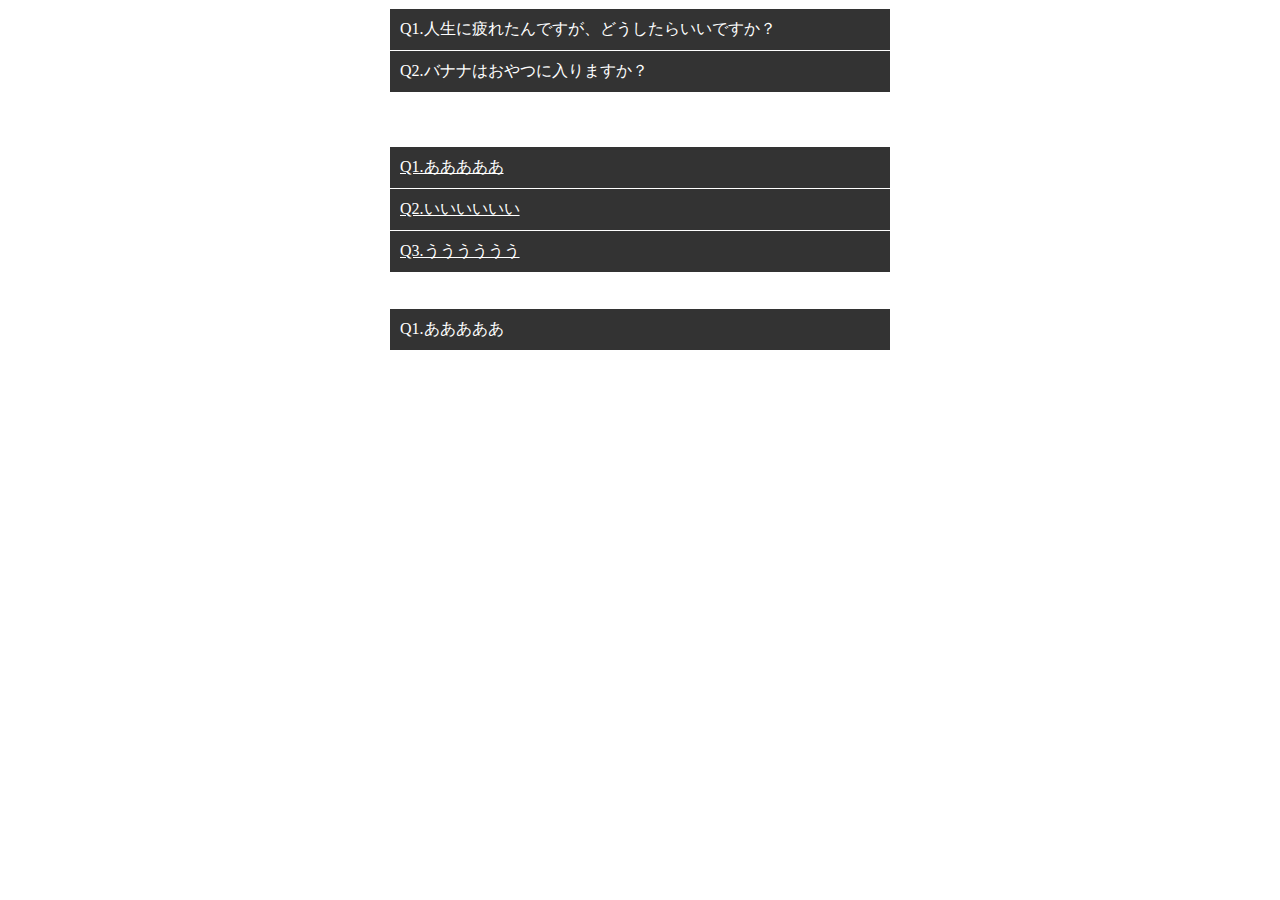
<file: Accordion/index.html>
<!doctype html>
<html>
	<head>
		<meta charset="utf-8">
		<link rel="stylesheet" href="style.css">
		<title>クラスとインスタンス</title>
	</head>
	<body>

		<div class="accordion" id="js-faq">
			<p class="accordion-trigger">
				Q1.人生に疲れたんですが、どうしたらいいですか？
			</p>
			<div class="accordion-contents">
				A1.寝ましょう
			</div>

			<p class="accordion-trigger">
				Q2.バナナはおやつに入りますか？
			</p>
			<div class="accordion-contents">
				A2.グレーです。
				より安全に事を進めるのであれば、バナナはカットして弁当箱に入れ、キャベツやトマトなどの野菜も同時に入れておくのです。<br>
				そうすれば、最悪「これはサラダです」という言い訳が成立します。（フルーツサラダ）
			</div>
		</div>

		<br><br><br>

		<div class="accordion" id="js-accordion">
			<a href="" class="accordion-trigger">
				Q1.あああああ
			</a>
			<div class="accordion-contents">
				A1.ああああああ
			</div>

			<a href="" class="accordion-trigger">
				Q2.いいいいいい
			</a>
			<div class="accordion-contents">
				A2.いいいいいい
			</div>

			<a href="" class="accordion-trigger">
				Q3.うううううう
			</a>
			<div class="accordion-contents">
				A3.うううううう
			</div>
		</div>

		<br><br>

		<dl class="accordion" id="js-accordion-mini">
			<dt class="accordion-trigger">
				Q1.あああああ
			</dt>
			<dd class="accordion-contents">
				A1.ああああああ
			</dd>
		</dl>
		<script src="accordion.js"></script>
	</body>
</html>
</file>
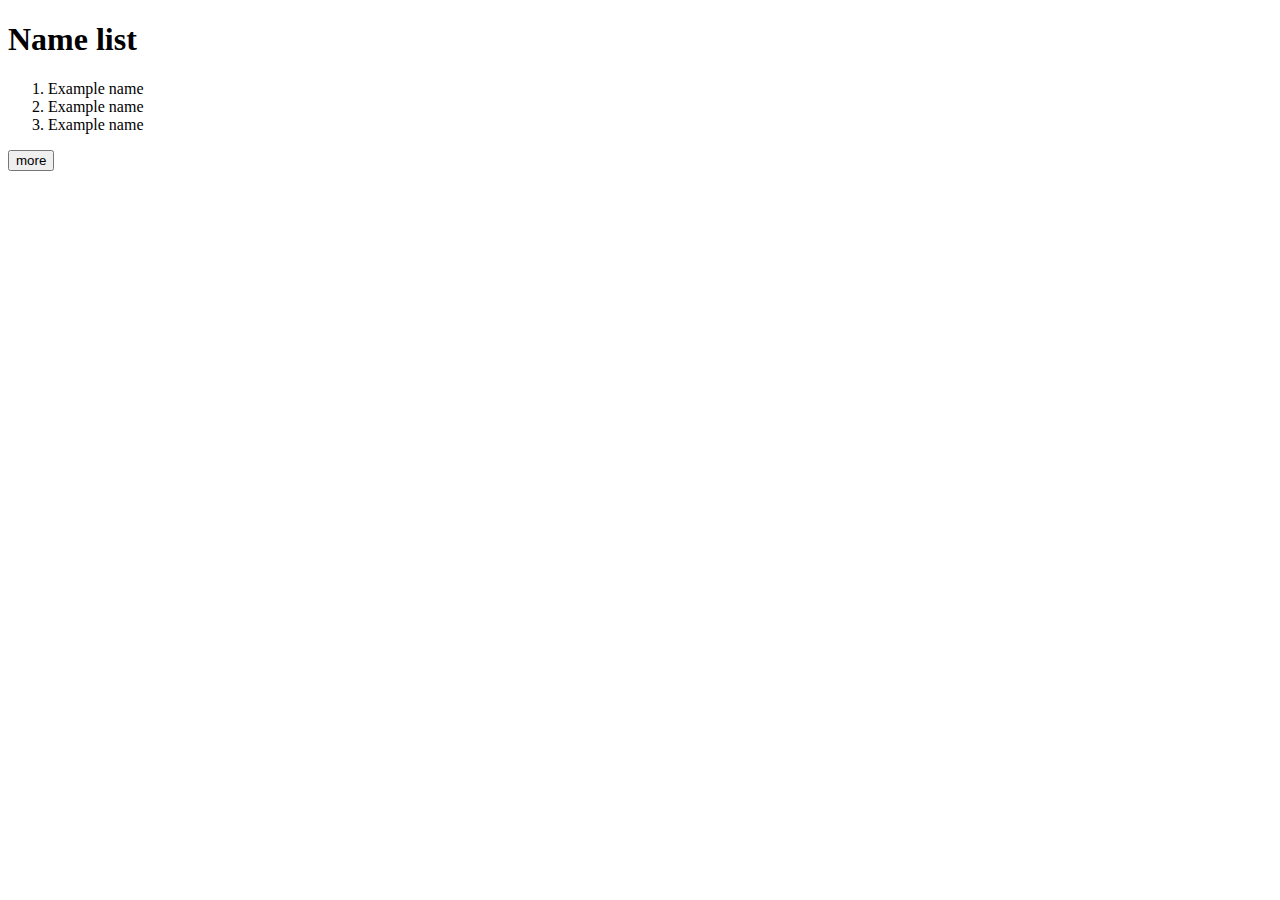
<file: callAPI/index.html>
<!DOCTYPE html>
<html lang="ja">
  <head>
    <meta charset="UTF-8" />
    <title>Name list</title>
  </head>
  <body>
    <h1>Name list</h1>
    <ol id="lists">
      <li>Example name</li>
      <li>Example name</li>
      <li>Example name</li>
    </ol>
    <button id="addBtn">more</button>

    <script src="index.js"></script>
  </body>
</html>
</file>
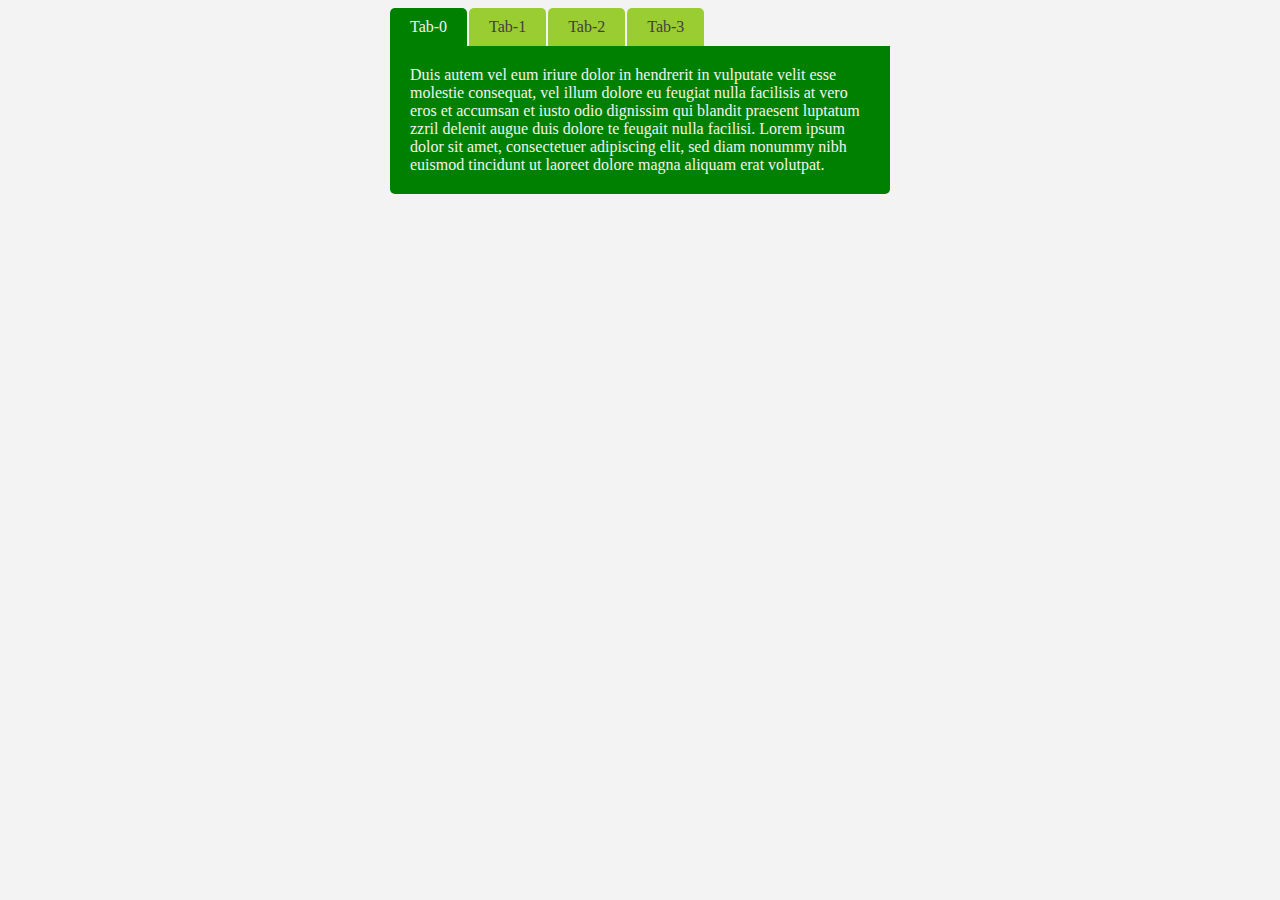
<file: Tab/index.html>
<!doctype html>
<html>
  <head>
    <meta charset="utf-8">
    <link rel="stylesheet" href="tab.css">
  </head>
  <body>

    <div class="tab" id="js-tab">
      <div class="tab-nav">
        <a href="" class="tab-nav-item is-active" data-nav="0">Tab-0</a>
        <a href="" class="tab-nav-item" data-nav="1">Tab-1</a>
        <a href="" class="tab-nav-item" data-nav="2">Tab-2</a>
        <a href="" class="tab-nav-item" data-nav="3">Tab-3</a>
      </div>
      <div class="tab-contents">
        <div class="tab-contents-item" data-content="0">
          Duis autem vel eum iriure dolor in hendrerit in vulputate velit esse molestie consequat, vel illum dolore eu feugiat nulla facilisis at vero eros et accumsan et iusto odio dignissim qui blandit praesent luptatum zzril delenit augue duis dolore te feugait nulla facilisi. Lorem ipsum dolor sit amet, consectetuer adipiscing elit, sed diam nonummy nibh euismod tincidunt ut laoreet dolore magna aliquam erat volutpat.
        </div>
        <div class="tab-contents-item" data-content="1">
          Ut wisi enim ad minim veniam, quis nostrud exerci tation ullamcorper suscipit lobortis nisl ut aliquip ex ea commodo consequat. Duis autem vel eum iriure dolor in hendrerit in vulputate velit esse molestie consequat, vel illum dolore eu feugiat nulla facilisis at vero eros et accumsan et iusto odio dignissim qui blandit praesent luptatum zzril delenit augue duis dolore te feugait nulla facilisi.
        </div>
        <div class="tab-contents-item" data-content="2">
          Nam liber tempor cum soluta nobis eleifend option congue nihil imperdiet doming id quod mazim placerat facer possim assum. Lorem ipsum dolor sit amet, consectetuer adipiscing elit, sed diam nonummy nibh euismod tincidunt ut laoreet dolore magna aliquam erat volutpat. Ut wisi enim ad minim veniam, quis nostrud exerci tation ullamcorper suscipit lobortis nisl ut aliquip ex ea commodo consequat.
        </div>
        <div class="tab-contents-item" data-content="3">
          At vero eos et accusam et justo duo dolores et ea rebum. Stet clita kasd gubergren, no sea takimata sanctus est Lorem ipsum dolor sit amet. Lorem ipsum dolor sit amet, consetetur sadipscing elitr, sed diam nonumy eirmod tempor invidunt ut labore et dolore magna aliquyam erat, sed diam voluptua. At vero eos et accusam et justo duo dolores et ea rebum. Stet clita kasd gubergren, no sea takimata sanctus est Lorem ipsum dolor sit amet.
        </div>
      </div>
    </div>

    <script type="text/javascript" src="tab.js"></script>

  </body>
</html>
</file>
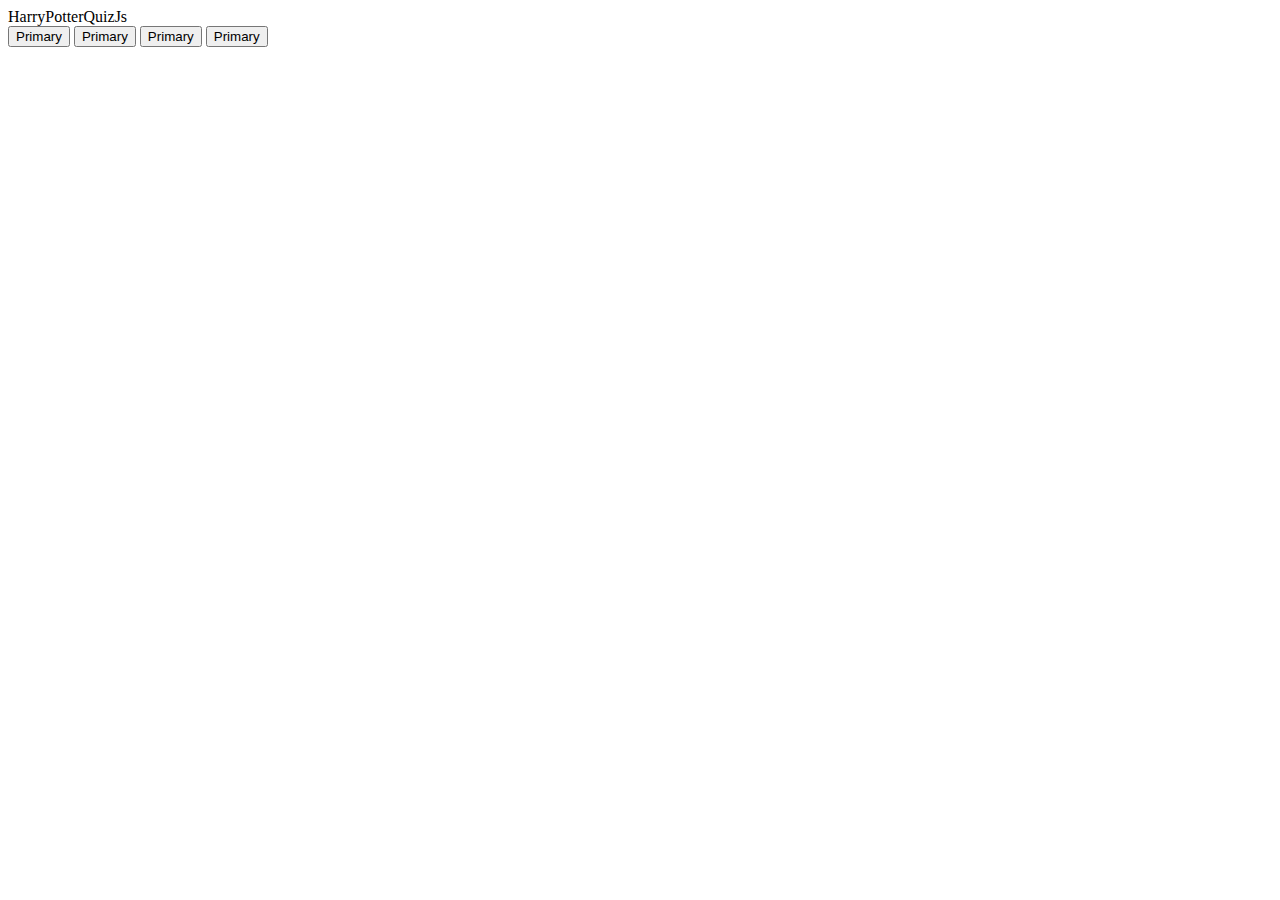
<file: QuizJS/quiz.html>
<!DOCTYPE html>
<html lang="en">
  <head>
    <title>HarryPotterQuizJs</title>
    <meta charset="UTF-8">
    <meta name="viewport" content="width=device-width, initial-scale=1">
    <link href="https://cdn.jsdelivr.net/npm/bootstrap@5.0.2/dist/css/bootstrap.min.css" rel="stylesheet" integrity="sha384-EVSTQN3/azprG1Anm3QDgpJLIm9Nao0Yz1ztcQTwFspd3yD65VohhpuuCOmLASjC" crossorigin="anonymous">
  </head>
  <body>
    <div class="container">
      <div id="js-question" class="mt-3 alert alert-primary">HarryPotterQuizJs</div>
      <div class="d-flex justify-content-center">
        <button type="button" class="btn btn-primary">Primary</button>
        <button type="button" class="ml-2 btn btn-primary">Primary</button>
        <button type="button" class="ml-2 btn btn-primary">Primary</button>
        <button type="button" class="ml-2 btn btn-primary">Primary</button>

      </div>
    </div>

    <script src="quiz.js"></script>
  </body>
</html>
</file>
<file: Accordion/style.css>
.accordion {
	width: 500px;
	margin: 0 auto;
}

.accordion-trigger {
	margin: 0;
	padding: 10px;
	display: block;
	background: #333;
	color: #FFF;
	border-top: 1px solid #fff;
}
.accordion-contents {
	margin: 0;
	padding: 10px;
	border: 1px solid #ccc;
	display: none;
}
</file>
<file: Tab/tab.css>
body{
  background: #f3f3f3;
}
.tab {
  width: 500px;
  margin: 0 auto;
}
.tab-nav {
  display: flex;
}
.tab-nav-item {
  margin-right: 2px;
  background: yellowgreen;
  color: #3f3f3f;
  padding: 10px 20px;
  text-decoration: none;
  border-radius: 5px 5px 0 0;
}
.tab-nav-item.is-active {
  background: green;
  color: #f3f3f3;
}
.tab-contents {
  padding: 20px;
  color: #f3f3f3;
  background: green;
  border-radius: 0 0 5px 5px;
}
.tab-contents-item {
  display: none;
}
</file>
